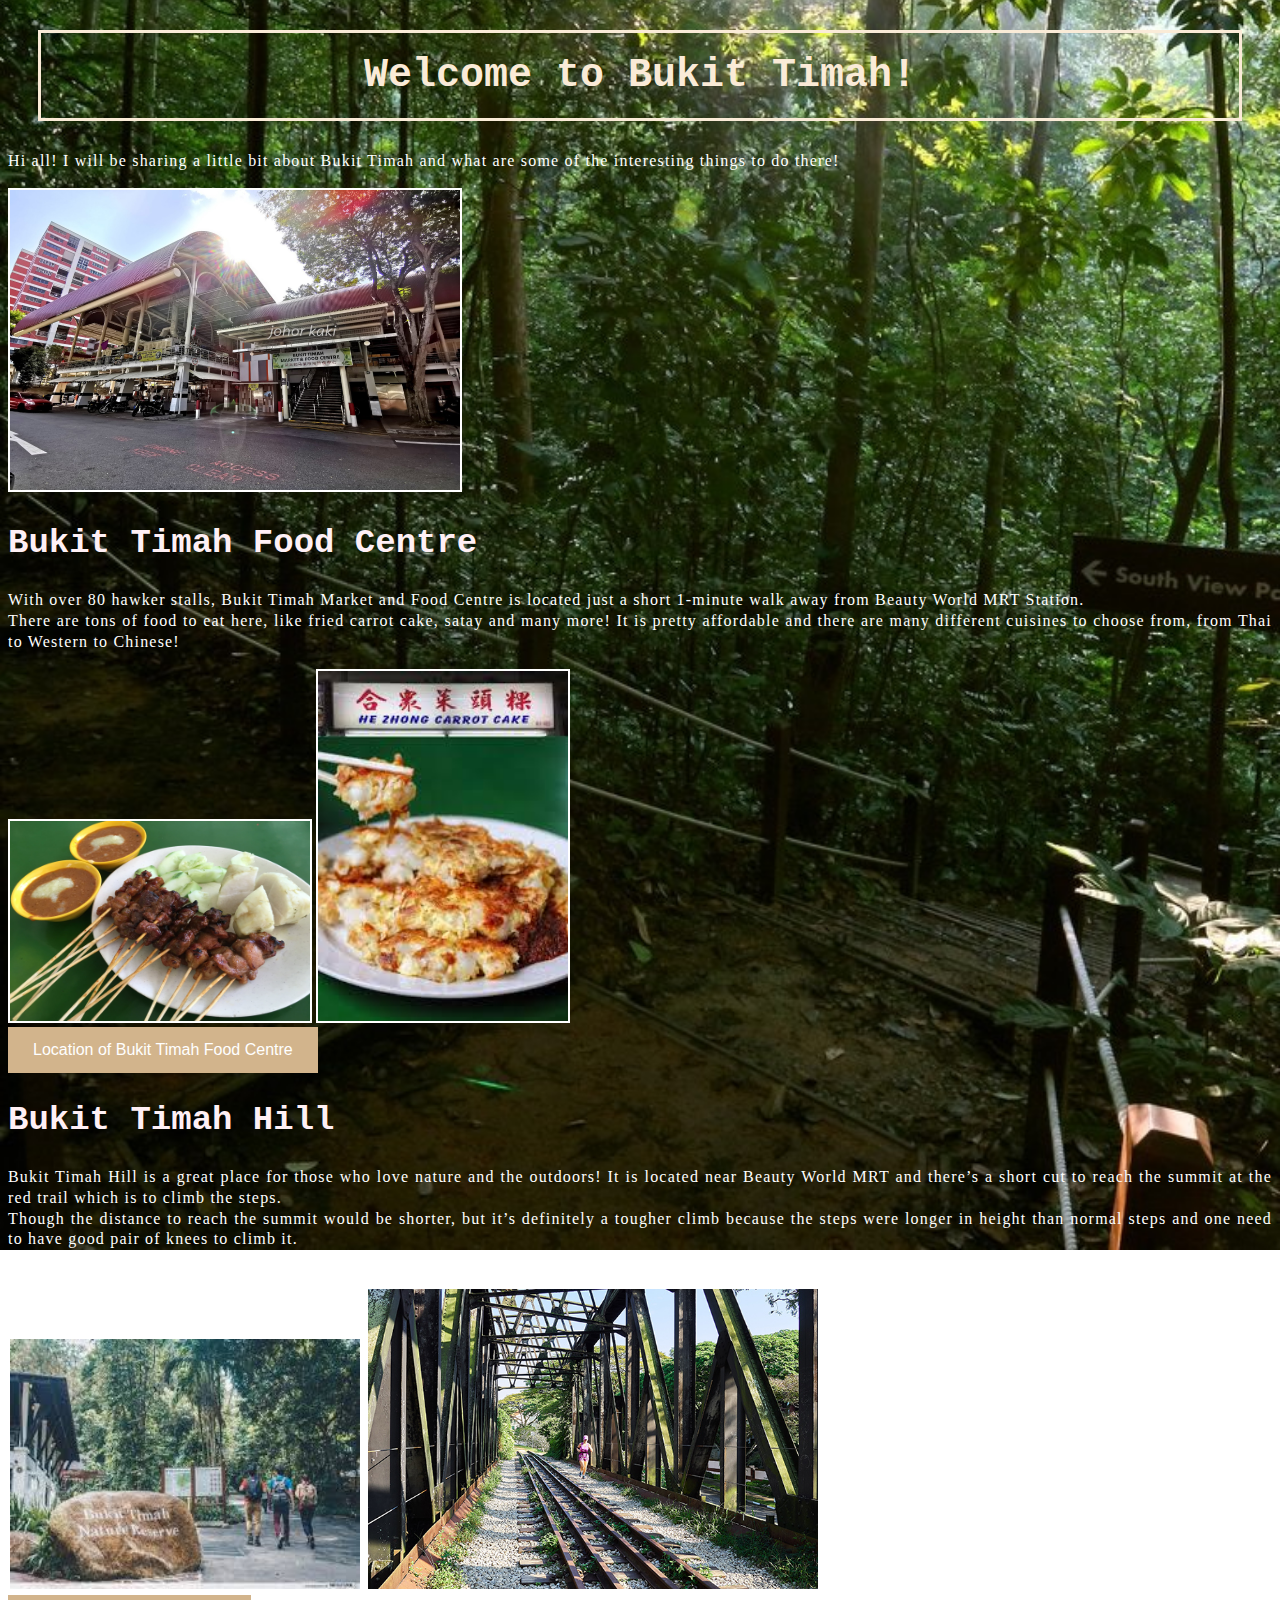
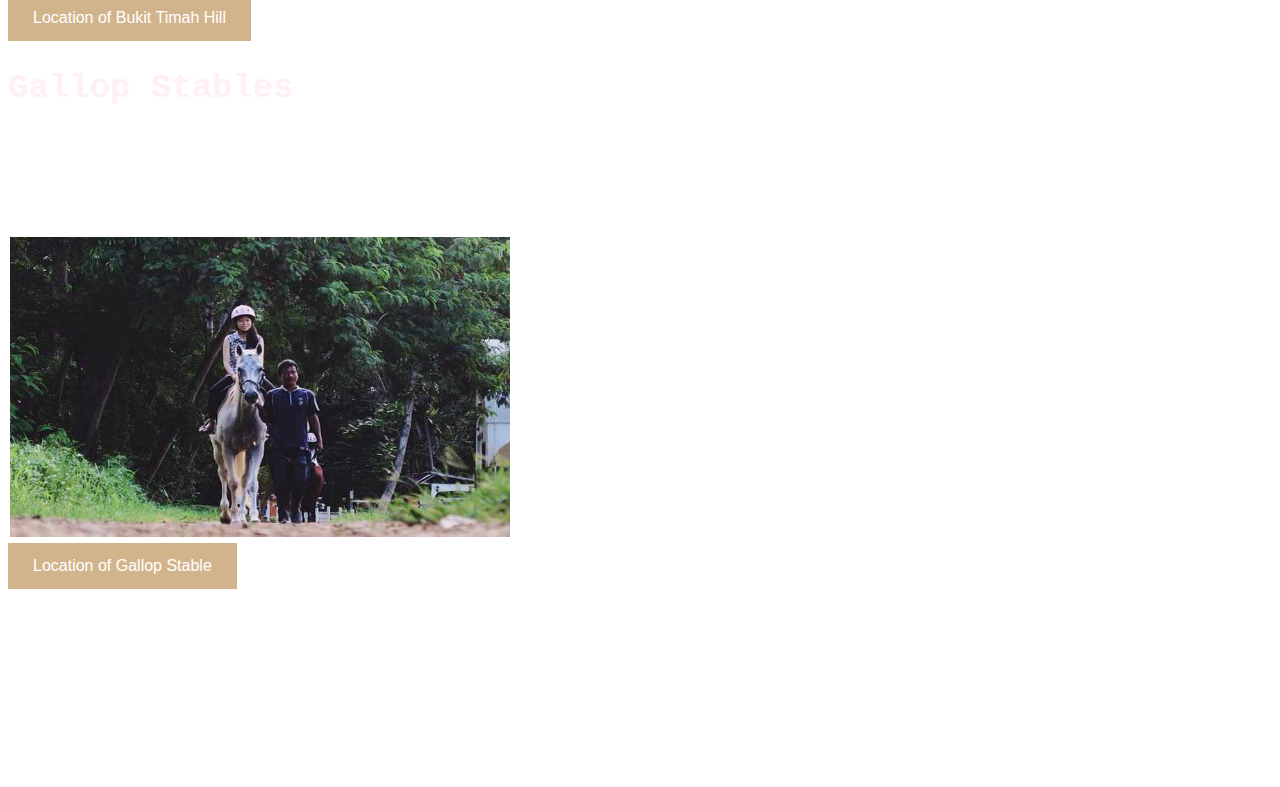
<file: index.html>
<!DOCTYPE html>
<html>
<head>
<style>
a:link, a:visited {
  background-color: tan;
  color: white;
  padding: 14px 25px;
  text-align: center;
  text-decoration: none;
  display: inline-block;
  font-family: arial;
}
img {
border:2px solid white;
}
a:hover, a:active {
  background-color: black;
}
html { 
  background: url(bacground.png) no-repeat center fixed; 
  background-size: cover;
}
p.foodcentre {
  color: white;
  font-family: verdana;
  font-size: 15px
  width: 50em; 
  word-wrap: break-word;
  text-align: justify;
  letter-spacing: 1.2px;
  line-height: 1.3;
}
h1 {
  font-size: 40px;
  text-align: center;  
  font-family: courier;
  color: #FAEBD7;
  margin: 30px;
  border: 3px solid AntiqueWhite;
  padding: 20px;
}
h2 {
  font-size: 34px;
  font-family: courier;
  color: LavenderBlush;
}
</style>
</head>
<body>

<h1><b>Welcome to Bukit Timah!</b></h1>
<p class="foodcentre">Hi all! I will be sharing a little bit about Bukit Timah and what are some of the interesting things to do there!</p>
<img src="tf.png" alt="tf" width="450" height="300"> 
<br>

<h2>Bukit Timah Food Centre</h2>
<p class="foodcentre">With over 80 hawker stalls, Bukit Timah Market and Food Centre is located just a short 1-minute walk away from Beauty World MRT Station.<br>There are tons of food to eat here, like fried carrot cake, satay and many more! It is pretty affordable and there are many different cuisines to choose from, from Thai to Western to Chinese!</p>

<img src="satay.png" alt="satay" width="300" height="200"> 
<img src="fried_carrot_cake.png" alt="friedcarrotcake" width="250" height="350"><br>
<a href="https://www.google.com/maps/place/Bukit+Timah/@1.3283492,103.7557455,13z/data=!3m1!4b1!4m5!3m4!1s0x31da0fd41e996daf:0x3485ce3101def927!8m2!3d1.3294113!4d103.8020777">Location of Bukit Timah Food Centre</a>
<br>

<h2>Bukit Timah Hill</h2>
<p class="foodcentre">Bukit Timah Hill is a great place for those who love nature and the outdoors! It is located near Beauty World MRT and there’s a short cut to reach the summit at the red trail which is to climb the steps.<br> Though the distance to reach the summit would be shorter, but it’s definitely a tougher climb because the steps were longer in height than normal steps and one need to have good pair of knees to climb it.<br>Just nearby there’s this super pretty place along The Rail Corridor just steps away from the Rail Mall. Do stop by there to take some awesome photos before leaving</p>

<img src="bukit_timah_hill.png" alt="bth" width="350" height="250"> 
<img src="railway.png" alt="railway" width="450" height="300">
<br>
<a href="https://www.google.com/maps/place/Bukit+Timah+Hill/@1.3548162,103.7587889,14z/data=!3m1!4b1!4m5!3m4!1s0x31da10f7f3ddfab5:0x8dd62d953247af99!8m2!3d1.3548163!4d103.7762985">Location of Bukit Timah Hill</a><br>

<h2>Gallop Stables</h2>
<p class="foodcentre">If you prefer to explore Bukit Timah on horseback, you’re in luck, Gallop Stables offers trail rides led by an instructor around the natural environment of Bukit Timah.<br>Unlike most stables in Singapore, you can join their activities without the hassle of membership, monthly subscription, or multiple-session courses.<br>Instead, you can simply enjoy any of the activities offered at Gallop Stables, from hour-long trail rides, to pony rides for kids</p>
<img src="horse.png" alt="horse" width="500" height="300"><br>
<a href="https://www.google.com/maps/place/Gallop+Stable/@1.3332335,103.7944104,17z/data=!3m1!4b1!4m5!3m4!1s0x31da3db9e1403827:0xcc208fc256afe152!8m2!3d1.3332281!4d103.7965991">Location of Gallop Stable</a><br>

<p class="foodcentre">That's all I will be sharing! Hope you guys can head down to Bukit Timah to explore more because there is so much more that I did not cover! If you ever need to contact me or enquire more information, my handles are <br><br>Email: jodietravels@gmail.com <br>Instagram: @jodieTravels <br>Twitter: @jodieTravels <br><br>Till next time!</p>


</body>
</html>
</file>
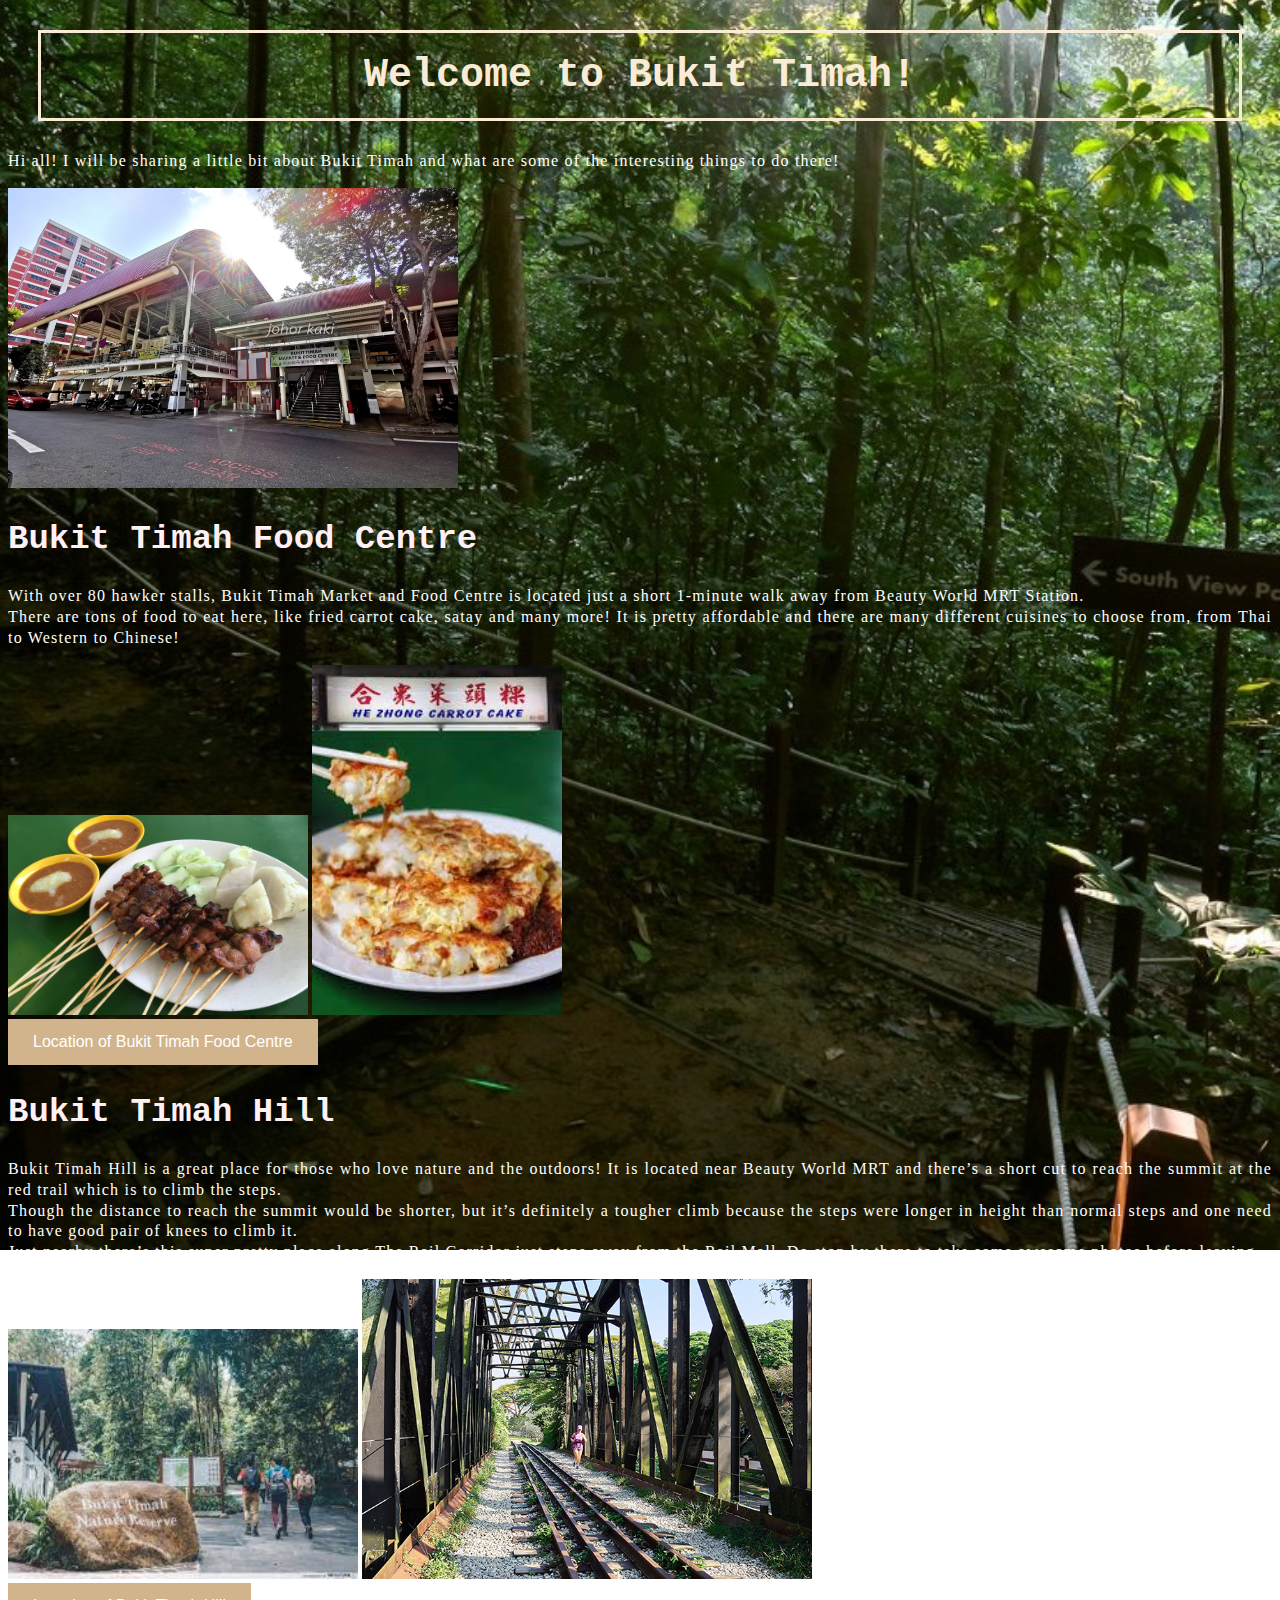
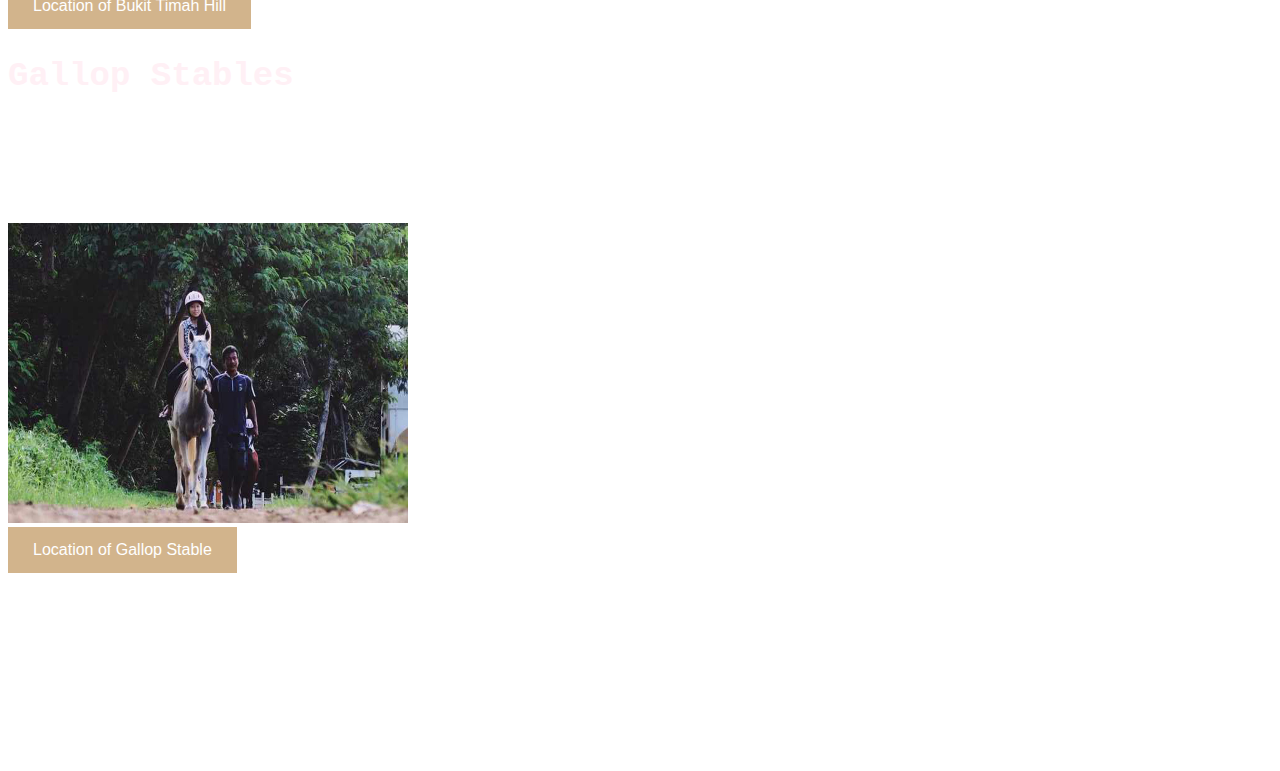
<file: Assignment 1.html>
<!DOCTYPE html>
<html>
<head>
<style>
a:link, a:visited {
  background-color: tan;
  color: white;
  padding: 14px 25px;
  text-align: center;
  text-decoration: none;
  display: inline-block;
  font-family: arial;
}

a:hover, a:active {
  background-color: black;
}
html { 
  background: url(bacground.png) no-repeat center fixed; 
  background-size: cover;
}
p.foodcentre {
  color: white;
  font-family: verdana;
  font-size: 15px
  width: 50em; 
  word-wrap: break-word;
  text-align: justify;
  letter-spacing: 1.2px;
  line-height: 1.3;
}
h1 {
  font-size: 40px;
  text-align: center;  
  font-family: courier;
  color: #FAEBD7;
  margin: 30px;
  border: 3px solid AntiqueWhite;
  padding: 20px;
}
h2 {
  font-size: 34px;
  font-family: courier;
  color: LavenderBlush;
}
</style>
</head>
<body>

<h1><b>Welcome to Bukit Timah!</b></h1>
<p class="foodcentre">Hi all! I will be sharing a little bit about Bukit Timah and what are some of the interesting things to do there!</p>
<img src="tf.png" alt="tf" width="450" height="300"> 
<br>

<h2>Bukit Timah Food Centre</h2>
<p class="foodcentre">With over 80 hawker stalls, Bukit Timah Market and Food Centre is located just a short 1-minute walk away from Beauty World MRT Station.<br>There are tons of food to eat here, like fried carrot cake, satay and many more! It is pretty affordable and there are many different cuisines to choose from, from Thai to Western to Chinese!</p>

<img src="satay.png" alt="satay" width="300" height="200"> 
<img src="fried_carrot_cake.png" alt="friedcarrotcake" width="250" height="350"><br>
<a href="https://www.google.com/maps/place/Bukit+Timah/@1.3283492,103.7557455,13z/data=!3m1!4b1!4m5!3m4!1s0x31da0fd41e996daf:0x3485ce3101def927!8m2!3d1.3294113!4d103.8020777">Location of Bukit Timah Food Centre</a>
<br>

<h2>Bukit Timah Hill</h2>
<p class="foodcentre">Bukit Timah Hill is a great place for those who love nature and the outdoors! It is located near Beauty World MRT and there’s a short cut to reach the summit at the red trail which is to climb the steps.<br> Though the distance to reach the summit would be shorter, but it’s definitely a tougher climb because the steps were longer in height than normal steps and one need to have good pair of knees to climb it.<br>Just nearby there’s this super pretty place along The Rail Corridor just steps away from the Rail Mall. Do stop by there to take some awesome photos before leaving</p>

<img src="bukit_timah_hill.png" alt="bth" width="350" height="250"> 
<img src="railway.png" alt="railway" width="450" height="300">
<br>
<a href="https://www.google.com/maps/place/Bukit+Timah+Hill/@1.3548162,103.7587889,14z/data=!3m1!4b1!4m5!3m4!1s0x31da10f7f3ddfab5:0x8dd62d953247af99!8m2!3d1.3548163!4d103.7762985">Location of Bukit Timah Hill</a><br>

<h2>Gallop Stables</h2>
<p class="foodcentre">If you prefer to explore Bukit Timah on horseback, you’re in luck, Gallop Stables offers trail rides led by an instructor around the natural environment of Bukit Timah.<br>Unlike most stables in Singapore, you can join their activities without the hassle of membership, monthly subscription, or multiple-session courses.<br>Instead, you can simply enjoy any of the activities offered at Gallop Stables, from hour-long trail rides, to pony rides for kids</p>
<img src="horse.png" alt="horse" width="400" height="300"><br>
<a href="https://www.google.com/maps/place/Gallop+Stable/@1.3332335,103.7944104,17z/data=!3m1!4b1!4m5!3m4!1s0x31da3db9e1403827:0xcc208fc256afe152!8m2!3d1.3332281!4d103.7965991">Location of Gallop Stable</a><br>

<p class="foodcentre">That's all I will be sharing! Hope you guys can head down to Bukit Timah to explore more because there is so much more that I did not cover! If you ever need to contact me or enquire more information, my handles are <br><br>Email: jodietravels@gmail.com <br>Instagram: @jodieTravels <br>Twitter: @jodieTravels <br><br>Till next time!</p>


</body>
</html>
</file>
